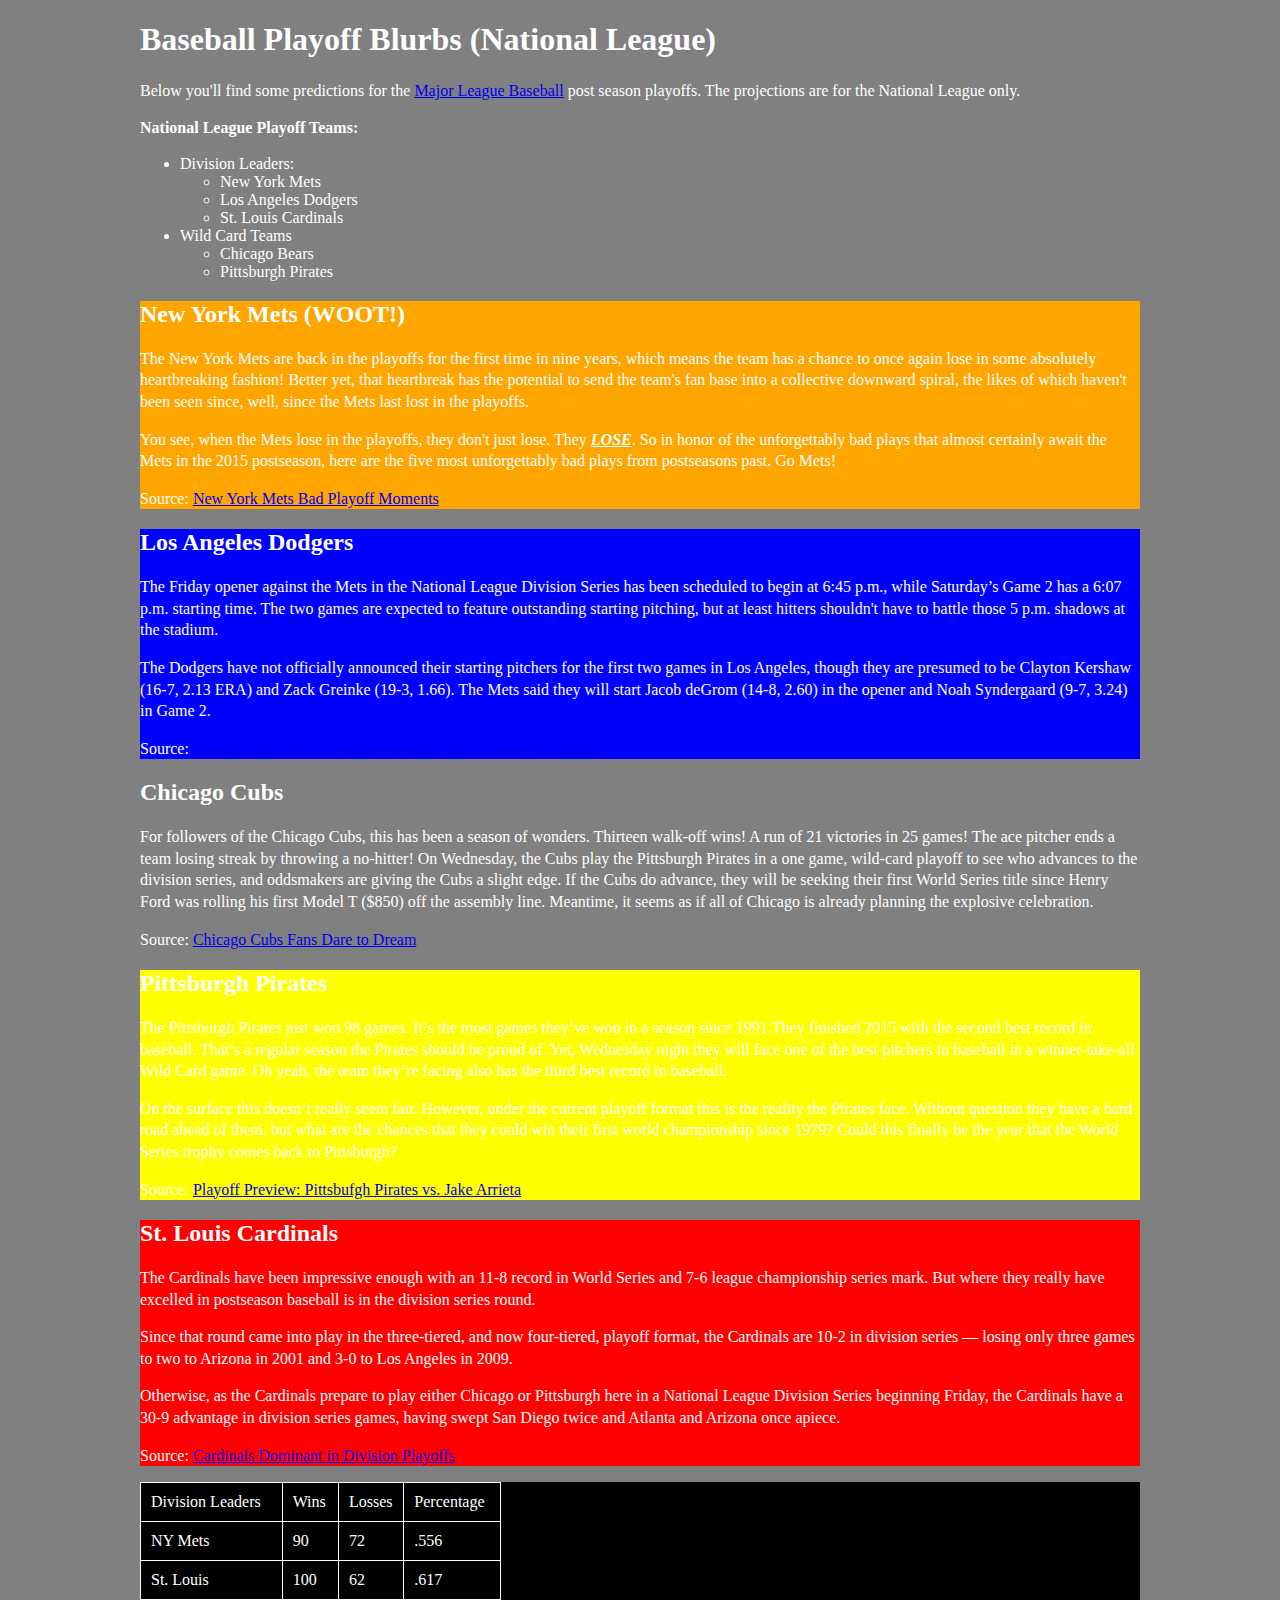
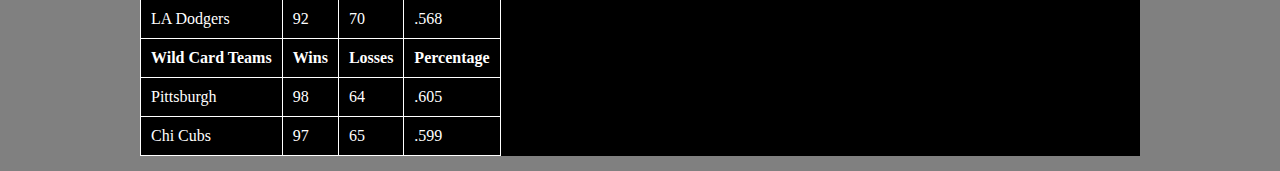
<file: fixer-upper2.html>
<!doctype html> 
<html class="no-js" lang=""> 
 
 
 <head> 
     <meta charset="utf-8"> 
     <meta http-equiv="X-UA-Compatible" content="IE=edge"> 
     <title>Fixer-Upper 2</title> 
     <meta name="description" content=""> 
     <meta name="viewport" content="width=device-width, initial-scale=1">  
 
     <link rel="stylesheet" href="fixer-upper2.css"> 
 </head> 
 
 
 <body> 
     <!-- main content --> 
     <div class="main-content"> 
         <div class="container"> 
             <h1>Baseball Playoff Blurbs (National League)</h1>
             <p> 
                 Below you'll find some predictions for the <a href="http://mlb.mlb.com/home" target="_blank">Major League Baseball</a> post season playoffs. The projections are for the National League only. 
             </p> 
         <p><strong>National League Playoff Teams:</strong></p> 
             <ul> 
                 <li>Division Leaders:
                     <ul> 
                         <li>New York Mets</li> 
                         <li>Los Angeles Dodgers</li> 
                         <li>St. Louis Cardinals</li> 
                     </ul> 
                     </li>
                 <li> 
                     Wild Card Teams 
                     <ul> 
                         <li>Chicago Bears</li> 
                         <li>Pittsburgh Pirates</li> 
                     </ul> 
                 </li> 
             </ul> 
 </div> 
 
             <div class="mets"> 
                 <h2>New York Mets (WOOT!)</h2> 
                 <p>The New York Mets are back in the playoffs for the first time in nine years, which means the team has a chance to once again lose in some absolutely heartbreaking fashion! Better yet, that heartbreak has the potential to send the team's fan base into a collective downward spiral, the likes of which haven't been seen since, well, since the Mets last lost in the playoffs. </p> 
 
 
                 <p>You see, when the Mets lose in the playoffs, they don't just lose. They <span class="u"><strong><em>LOSE</em></strong></span>. So in honor of the unforgettably bad plays that almost certainly await the Mets in the 2015 postseason, here are the five most unforgettably bad plays from postseasons past. Go Mets!</p> 
 
 
                 <p>Source: <a href="http://www.huffingtonpost.com/entry/new-york-mets-bad-playoff-moments_560e7f10e4b0dd85030b9515" target="_blank">New York Mets Bad Playoff Moments</a></p> 
             </div> 
 
 
             <div class="dodgers"> 
                 <h2>Los Angeles Dodgers</h2> 
                 <p>The Friday opener against the Mets in the National League Division Series has been scheduled to begin at 6:45 p.m., while Saturday’s Game 2 has a 6:07 p.m. starting time. The two games are expected to feature outstanding starting pitching, but at least hitters shouldn't have to battle those 5 p.m. shadows at the stadium.</p> 
                 <p>The Dodgers have not officially announced their starting pitchers for the first two games in Los Angeles, though they are presumed to be Clayton Kershaw (16-7, 2.13 ERA) and Zack Greinke (19-3, 1.66). The Mets said they will start Jacob deGrom (14-8, 2.60) in the opener and Noah Syndergaard (9-7, 3.24) in Game 2.</p> 
                 <p>Source: <a href="http://www.latimes.com/sports/dodgers/dodgersnow/la-sp-dn-dodgers-playoffs-starting-times-set-20151005-story.html" target="_blank">Starting times set for opening playoff games at Dodger Stadium</a></p> 
             </div> 
 
 
             <div class="cubs"> 
                 <h2>Chicago Cubs</h2> 
                 <p>For followers of the Chicago Cubs, this has been a season of wonders. Thirteen walk-off wins! A run of 21 victories in 25 games! The ace pitcher ends a team losing streak by throwing a no-hitter! On Wednesday, the Cubs play the Pittsburgh Pirates in a one game, wild-card playoff to see who advances to the division series, and oddsmakers are giving the Cubs a slight edge. If the Cubs do advance, they will be seeking their first World Series title since Henry Ford was rolling his first Model T ($850) off the assembly line. Meantime, it seems as if all of Chicago is already planning the explosive celebration.</p> 
                 <p>Source: <a href="http://www.wsj.com/articles/chicago-cubs-fans-dare-to-dream-1444143661" target="_blank">Chicago Cubs Fans Dare to Dream</a></p> 
             </div> 
 
 
             <div class="pittsburgh"> 
                 <h2>Pittsburgh Pirates</h2> 
                 <p>The Pittsburgh Pirates just won 98 games. It’s the most games they’ve won in a season since 1991.They finished 2015 with the second best record in baseball. That’s a regular season the Pirates should be proud of. Yet, Wednesday night they will face one of the best pitchers in baseball in a winner-take-all Wild Card game. Oh yeah, the team they’re facing also has the third best record in baseball.</p> 
                 <p>On the surface this doesn’t really seem fair. However, under the current playoff format this is the reality the Pirates face. Without question they have a hard road ahead of them, but what are the chances that they could win their first world championship since 1979? Could this finally be the year that the World Series trophy comes back to Pittsburgh?</p> 
                 <p>Source: <a href="http://calltothepen.com/2015/10/06/playoff-preview-pittsburgh-pirates-vs-jake-arrieta/" target="_blank">Playoff Preview: Pittsbufgh Pirates vs. Jake Arrieta</a></p> 
             </div> 
 
 
             <div class="cardinals"> 
                 <h2>St. Louis Cardinals</h2> 
                 <p>The Cardinals have been impressive enough with an 11-8 record in World Series and 7-6 league championship series mark. But where they really have excelled in postseason baseball is in the division series round.</p> 
                 <p>Since that round came into play in the three-tiered, and now four-tiered, playoff format, the Cardinals are 10-2 in division series — losing only three games to two to Arizona in 2001 and 3-0 to Los Angeles in 2009.</p> 
                 <p>Otherwise, as the Cardinals prepare to play either Chicago or Pittsburgh here in a National League Division Series beginning Friday, the Cardinals have a 30-9 advantage in division series games, having swept San Diego twice and Atlanta and Arizona once apiece.</p> 
                 <p>Source: <a href="http://www.stltoday.com/sports/baseball/professional/cardinal-beat/cardinals-dominant-in-division-play/article_ebbbb117-f14c-5344-9de1-e02816876104.html" target="_blank">Cardinals Dominant in Division Playoffs</a></p> 
             </div> 
 
 
             <div class="table-container"> 
                 <table> 
                     <tr> 
                         <td>Division Leaders</td> 
                         <td>Wins</td> 
                         <td>Losses</td> 
                         <td>Percentage</td> 
                     </tr> 
                     
                     <tr> 
                         <td>NY Mets</td> 
                         <td>90</td> 
                         <td>72</td> 
                         <td>.556</td> 
                     </tr>
                     
                     <tr> 
                         <td>St. Louis</td> 
                         <td>100</td> 
                         <td>62</td> 
                         <td>.617</td> 
                     </tr> 
                     
                     <tr> 
                         <td>LA Dodgers</td> 
                         <td>92</td> 
                         <td>70</td> 
                         <td>.568</td> 
                     </tr>
                     
                     <tr> 
                         <td><strong>Wild Card Teams</strong></td> 
                         <td><strong>Wins</strong></td> 
                         <td><strong>Losses</strong></td> 
                         <td><strong>Percentage</strong></td> 
                     </tr>
                     
                     <tr> 
                         <td>Pittsburgh</td> 
                         <td>98</td> 
                         <td>64</td> 
                         <td>.605</td> 
                     </tr>
                     
                     <tr> 
                         <td>Chi Cubs</td> 
                         <td>97</td> 
                         <td>65</td> 
                         <td>.599</td> 
                   </tr>
                     
                </table> 
        </div> <!-- / container --> 
     </div><!-- /main content --> 
 </body> 

 
 </html>
</file>
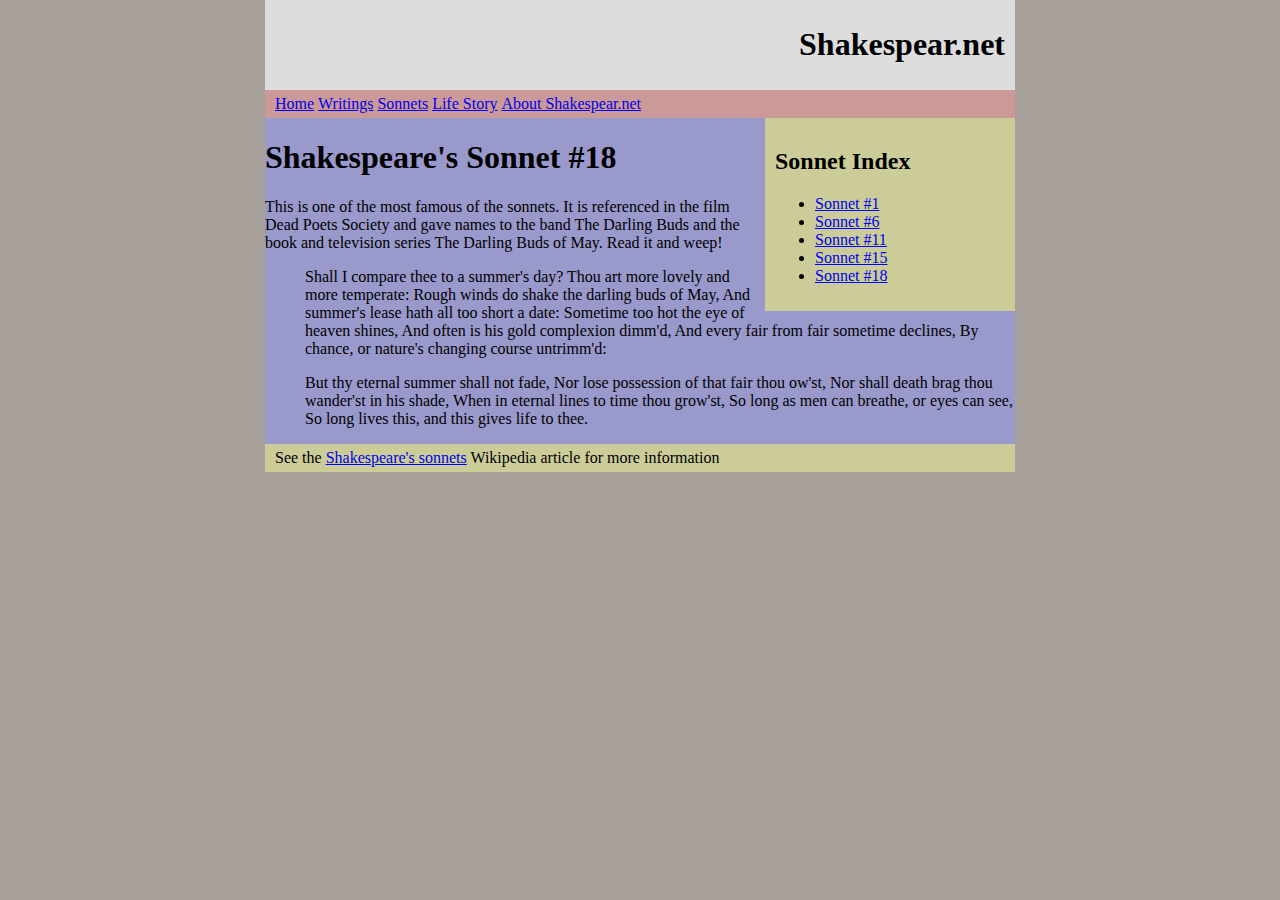
<file: wikihw.html>
<!DOCTYPE HTML PUBLIC "-//W3C//DTD HTML 4.01//EN"
        "http://www.w3.org/TR/html4/strict.dtd">
<html lang="en">
  <head>
    <title>CSS Challenge 4</title>
    <link rel="stylesheet" type="text/css" href="wikihw.css">
  </head>
  <body>
    <div class="wrap">
      <div class="header">
        <h1>Shakespear.net</h1>
      </div>
      <div class="nav">
        <ul>
          <li><a href="#">Home</a></li>
          <li><a href="#">Writings</a></li>
          <li><a href="#">Sonnets</a></li>
          <li><a href="#">Life Story</a></li>
          <li><a href="#">About Shakespear.net</a></li>
        </ul>
      </div>
      <div class="sidebar">
        <h2>Sonnet Index</h2>
        <ul>
          <li><a href="#">Sonnet #1</a></li>
          <li><a href="#">Sonnet #6</a></li>
          <li><a href="#">Sonnet #11</a></li>
          <li><a href="#">Sonnet #15</a></li>
          <li><a href="#">Sonnet #18</a></li>
        </ul>
      </div>
      <div id="content">
        <h1>Shakespeare's Sonnet #18</h1>
        <p>This is one of the most famous of the sonnets. It is referenced
            in the film Dead Poets Society and gave names to the band The
            Darling Buds and the book and television series The Darling Buds
            of May. Read it and weep!</p>
        <ul>
          <p>Shall I compare thee to a summer's day?
          Thou art more lovely and more temperate:
          Rough winds do shake the darling buds of May,
          And summer's lease hath all too short a date:
          Sometime too hot the eye of heaven shines,
          And often is his gold complexion dimm'd,
          And every fair from fair sometime declines,
              By chance, or nature's changing course untrimm'd:</p>
              
         <p>But thy eternal summer shall not fade,
          Nor lose possession of that fair thou ow'st,
          Nor shall death brag thou wander'st in his shade,
          When in eternal lines to time thou grow'st,
          So long as men can breathe, or eyes can see,
          So long lives this, and this gives life to thee.</p>
        </ul>
      </div>
      <div class="footer">
        <p class="copyright">See the 
        <a href="http://en.wikipedia.org/wiki/Shakespeare%27s_Sonnets">
        Shakespeare's sonnets</a> Wikipedia article for more information
        </p>
      </div>
    </div>
  </body>
</html>
</file>
<file: fixer-upper2.css>
body { 
     background: grey; 
     color: white; 
 } 
 
 
 .main-content { 
     width: 1000px; 
     margin: 0 auto; 
 } 
 
div {
    padding: 15px 20 px;
    margin-bottom: 15px;
}

p {
    line-height: 1.35;
    font-size: 16px;
}

 .u { 
     text-decoration: underline; 
 } 
 
 
 .mets { 
     background: orange; 
 } 
 
 
 .dodgers { 
     background: blue; 
 } 
 
 
 .cubs { 
      
 } 
 
 
 .pittsburgh { 
     background: yellow; 
 } 
 
 
 .cardinals { 
     background: red; 
 } 
 
 
 .table-container { 
     background: black; 
 } 

table, tr, th, td {
        border: 1px solid white;
        padding: 10px;
        border-collapse: collapse;
    }
</file>
<file: wikihw.css>
body,
html {
margin:0;
padding:0;
color:#000;
background:#a7a09a;
}

.wrap {
width:750px;
margin:0 auto;
background:#99c;
clear: both;
}

.header {
background:#ddd;
}

.nav {
background:#c99;
}

.nav ul {
margin:0;
padding:0;
list-style:none;
}

.nav li {
display:inline;
margin:0;
padding:0;
}

.sidebar {
float:right;
width:250px;
background:#cc9;
}

.footer {
clear:both;
background:#cc9;
}


.main {
float:left;
width:500px;
background:#9c9;
}

.sidebar {
float:right;
width:250px;
background:#c9c;
}

.header {
padding:5px 10px;
background:#ddd;
text-align: right;
}

.h1 {
margin:0;
float: right;
}

.nav {
padding:5px 10px;
background:#c99;
}

.main {
float:left;
width:480px;
padding:10px;
background:#9c9;
}

.h2 {
margin:0 0 1em;
}

.sidebar {
float:right;
width:230px;
padding:10px;
background:#cc9;
}

.footer {
clear:both;
padding:5px 10px;
background:#cc9;
}

.footer p {
margin:0;
}
</file>
